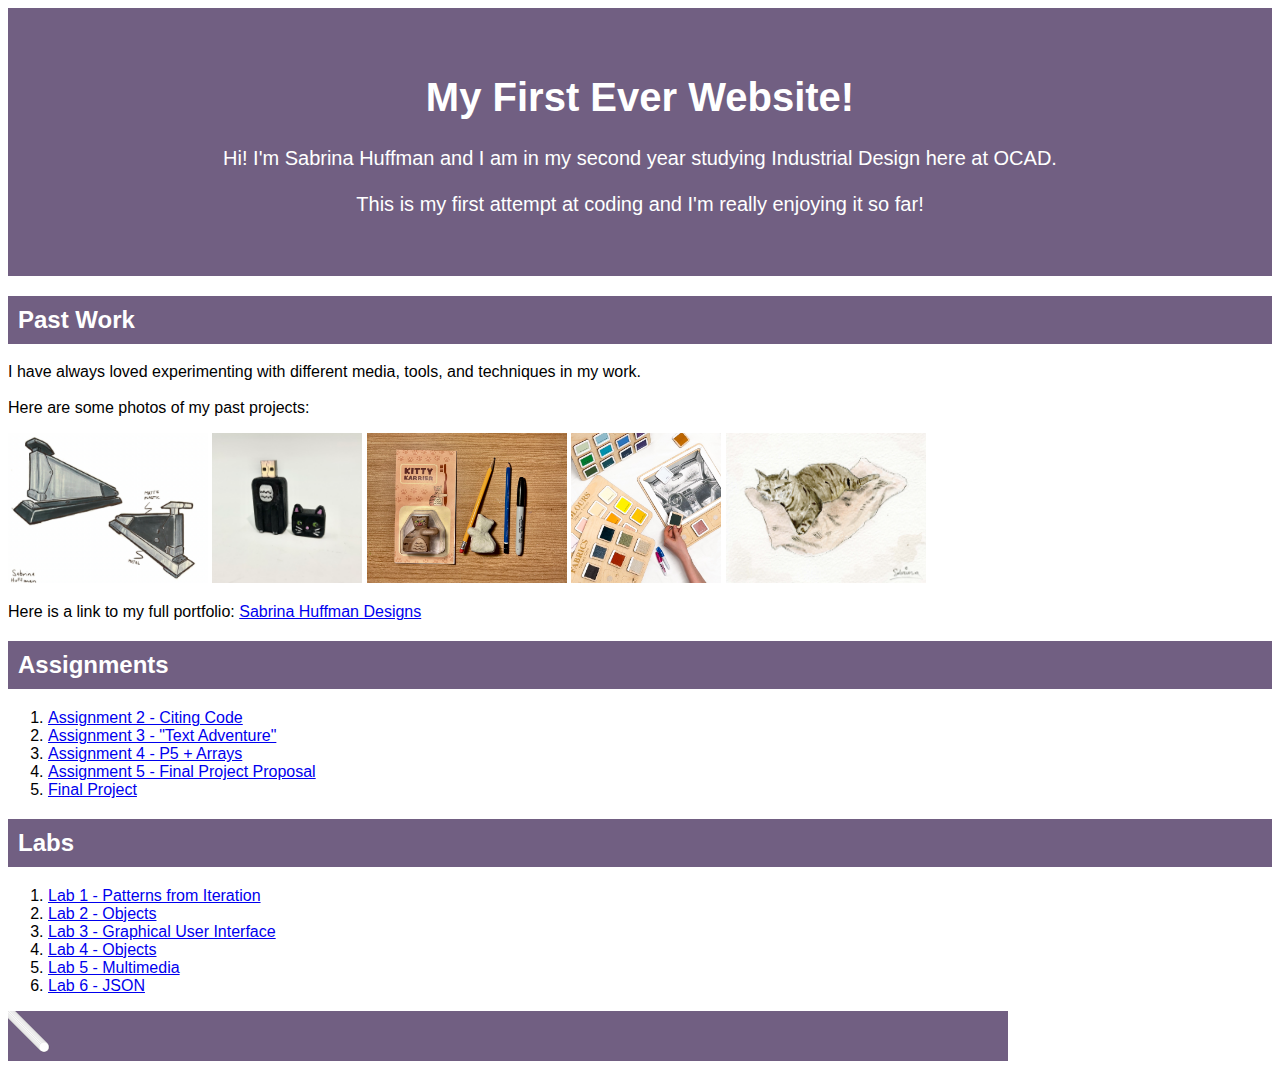
<file: index.html>
<!DOCTYPE html>
    <head>
        <meta charset="UTF-8">
        <link rel="stylesheet" href="style.css">
        <script src="p5.min.js"></script>
        <title> My First Website! </title>
    </head>
    <body>
        <div class="header">
        <h1> My First Ever Website! </h1>
        <p> Hi! I'm Sabrina Huffman and I am in my second year studying Industrial Design here at OCAD. 
            <br>
            <br>
            This is my first attempt at coding and I'm really enjoying it so far!
        </p>
        </div>
        <h2>Past Work</h2>
            <p> I have always loved experimenting with different media, tools, and techniques in my work.
                <br>
                <br>
                Here are some photos of my past projects:
            </p>
                <img src="Stapler Drawing.png" alt="Stapler Sketch" 
                width="200"
                height="150">

                <img src="Cat USB.jpg" alt="Cat USB"
                width="150"
                height="150">

                <img src="Kitty Karrier.jpg"
                width="200"
                height="150">

                <img src="Possibilities Palettes Activity Interaction.JPG" alt="Laser Cutting Assignment"
                width="150"
                height="150">

                <img src="Non-Dominant HAND.jpg" alt="Bo Cat sketch"
                width="200"
                height="150">

            <p> Here is a link to my full portfolio:  <a href="https://sabrinahdesigns.myportfolio.com/"> Sabrina Huffman Designs</a> </p>

        <h2> Assignments </h2>
            <ol>
                <li> <a href="citingcode.html">Assignment 2 - Citing Code</a></li>
                <li> <a href="textadventure.html">Assignment 3 - "Text Adventure"</a></li>
                <li> <a href="p5plusarrays.html">Assignment 4 - P5 + Arrays</a></li>
                <li> <a href="finalproposal.html">Assignment 5 - Final Project Proposal</a></li>
                <li> <a href="finalproject.html">Final Project</a> </li>
            </ol>

        <h2> Labs </h2>
            <ol>
                <li> <a href="lab1">Lab 1 - Patterns from Iteration</a> </li>
                <li> <a href="lab2">Lab 2 - Objects</a></li>
                <li> <a href="lab3.html">Lab 3 - Graphical User Interface</a></li>
                <li> <a href="lab4.html">Lab 4 - Objects</a></li>
                <li> <a href="lab5.html">Lab 5 - Multimedia </a></li>
                <li> <a href="lab6.html">Lab 6 - JSON </a></li>
            </ol> 
        <script src="sketch.js"></script>
    
    </body>
</html>
</file>
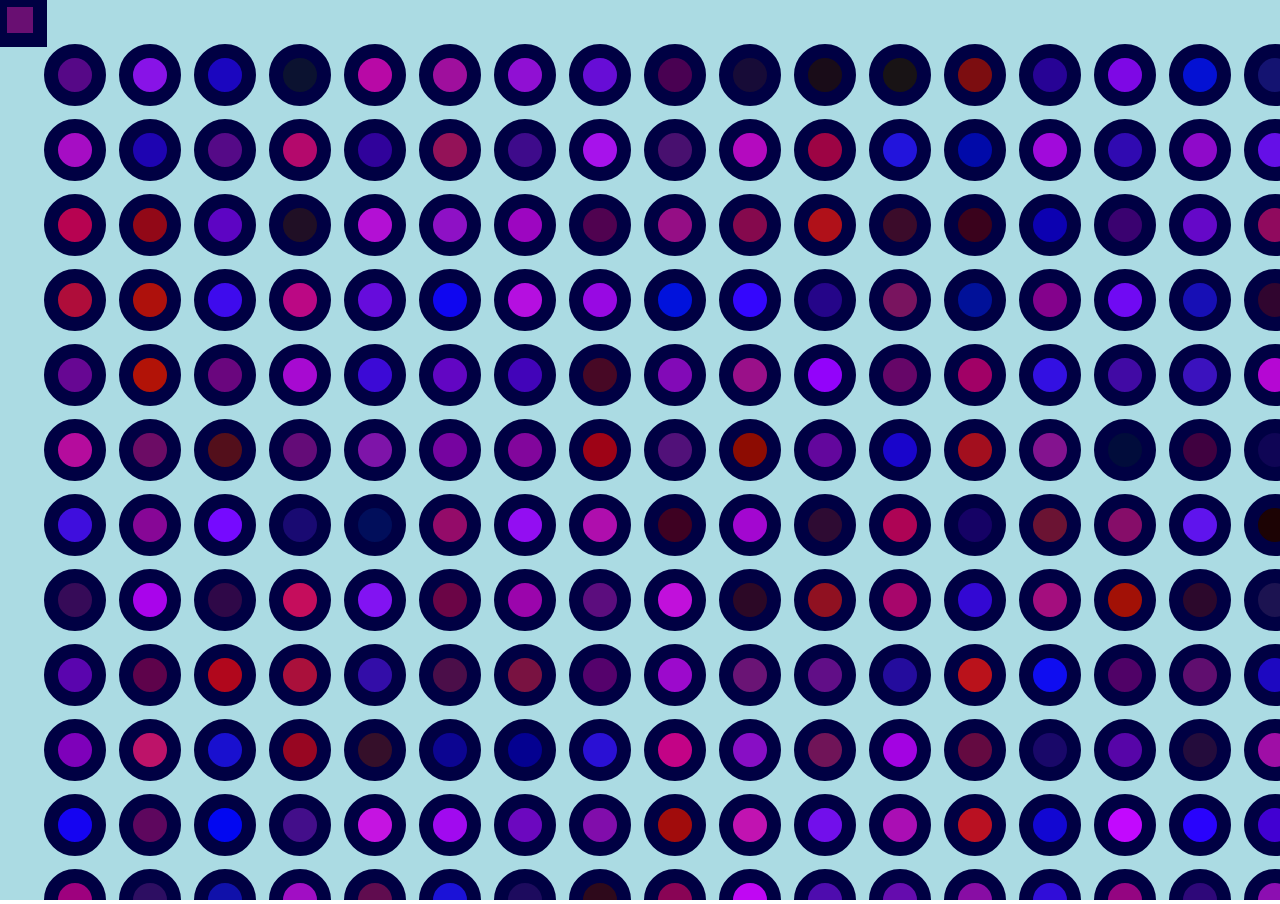
<file: lab1/index.html>
<!DOCTYPE html>
    <head>
        <meta charset="UTF-8">
        <title> Lab 1:  Patterns from Iteration </title>
        <link rel="stylesheet" href="style.css">
        <script src="p5.min.js"></script>
    </head>
    <body>
        <script src="sketch.js"></script>
    </body>
</html>
</file>
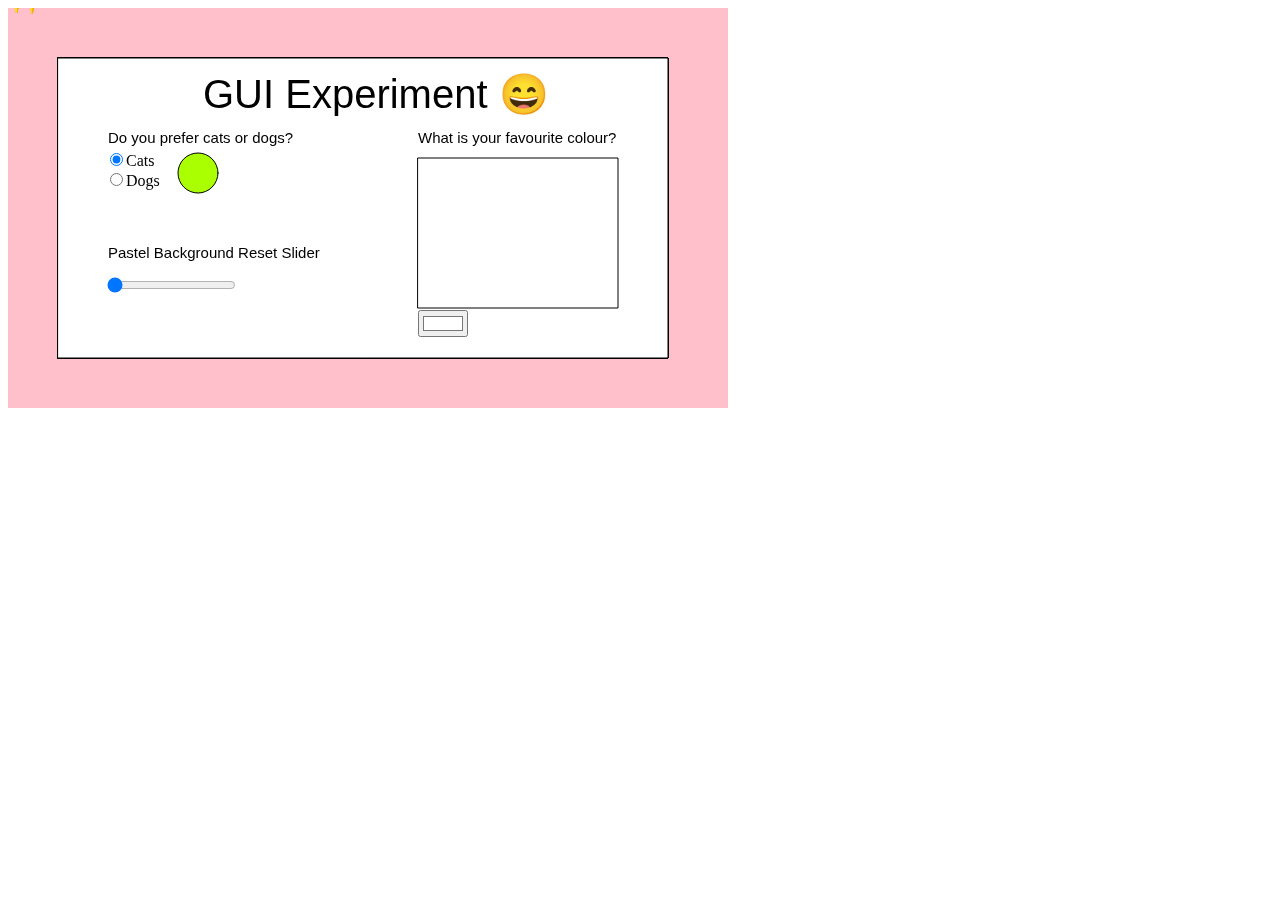
<file: lab3/index.html>
<!DOCTYPE html>
    <head>
        <meta charset="UTF-8">
        <script src="p5.min.js"> </script>
        <title>
            Lab 3: Graphical User Interface
        </title>
    </head>
    <body>
        <script src="sketch.js"></script>
    </body>
</html>
</file>
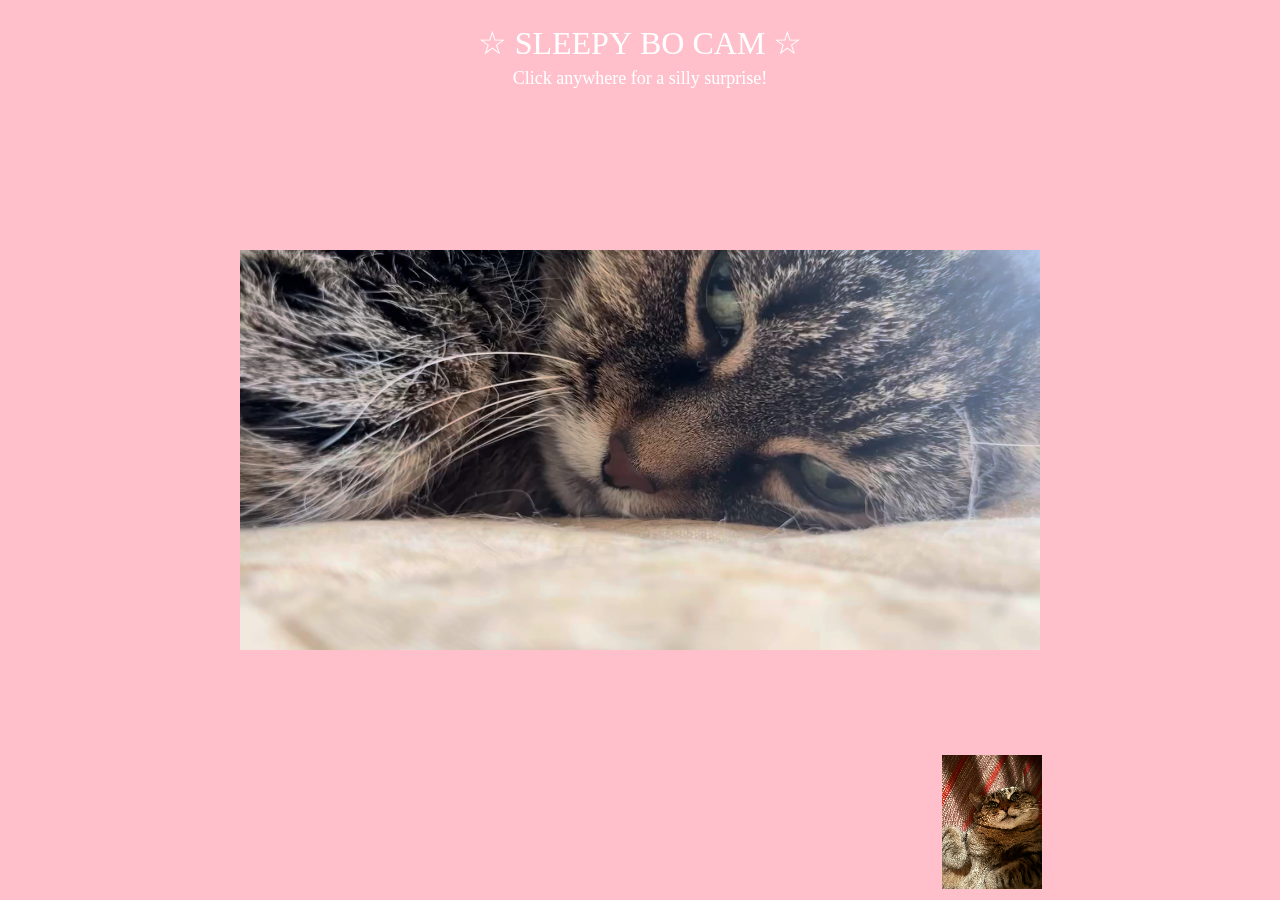
<file: lab4/index.html>
<!DOCTYPE html>
    <header>
        <meta charset="UTF-8">
        <title> Multi Media Lab </title>
        <script src="p5.min.js"></script>
    </header>
    <style>
        body {
            margin: 0;
            padding: 0;
        }
        
    </style>
</head>
<body>
    <script src="sketch.js"></script>
    
</body>
</html>
</file>
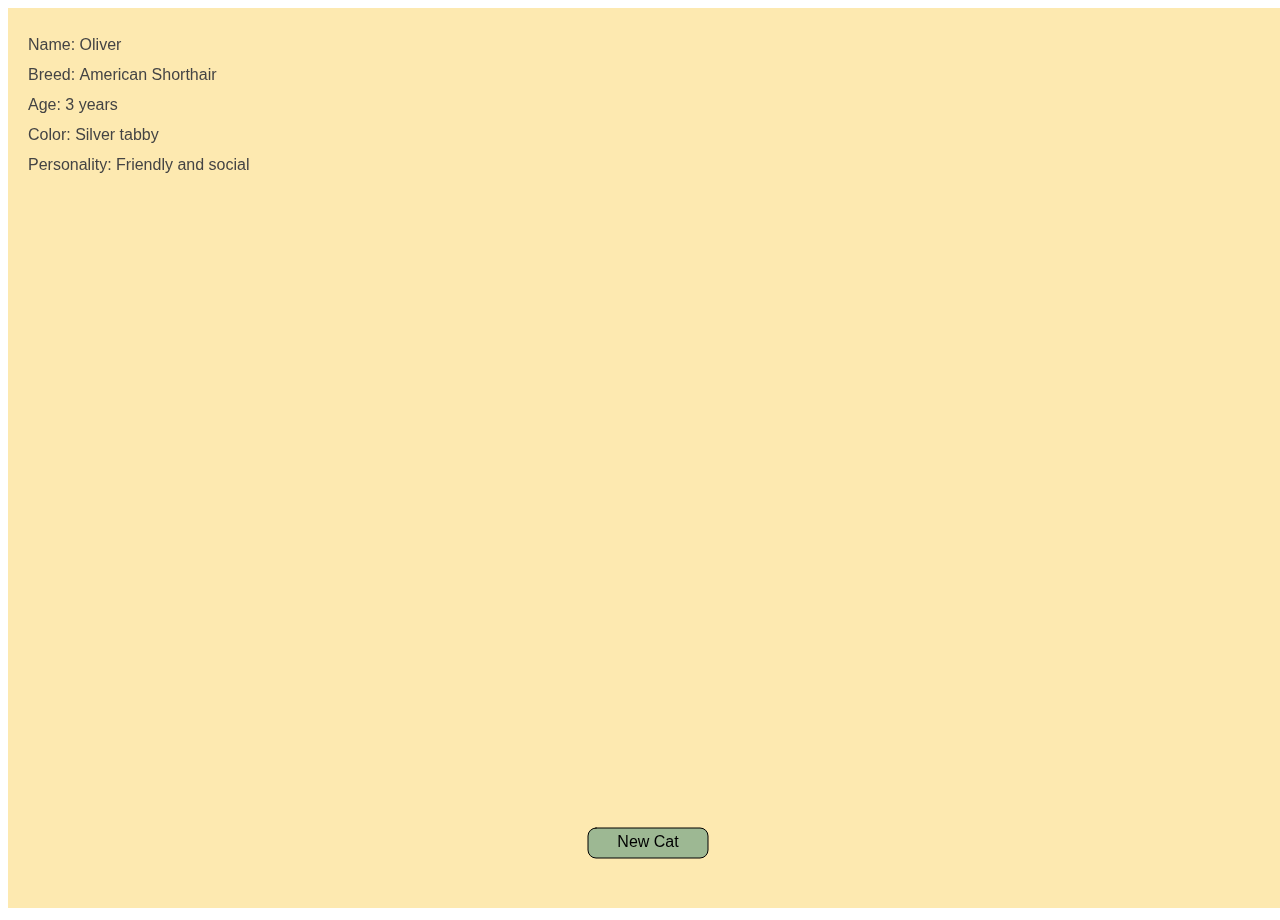
<file: lab5/index.html>
<!DOCTYPE html>
    <head>
        <meta charset="UTF-8">
        <title>Lab 5 - JSON Cat Profiles</title>
        <script src="p5.min.js"></script>
    </head>
    <body>
        <script src="sketch.js"></script>
    </body>
</html>
</file>
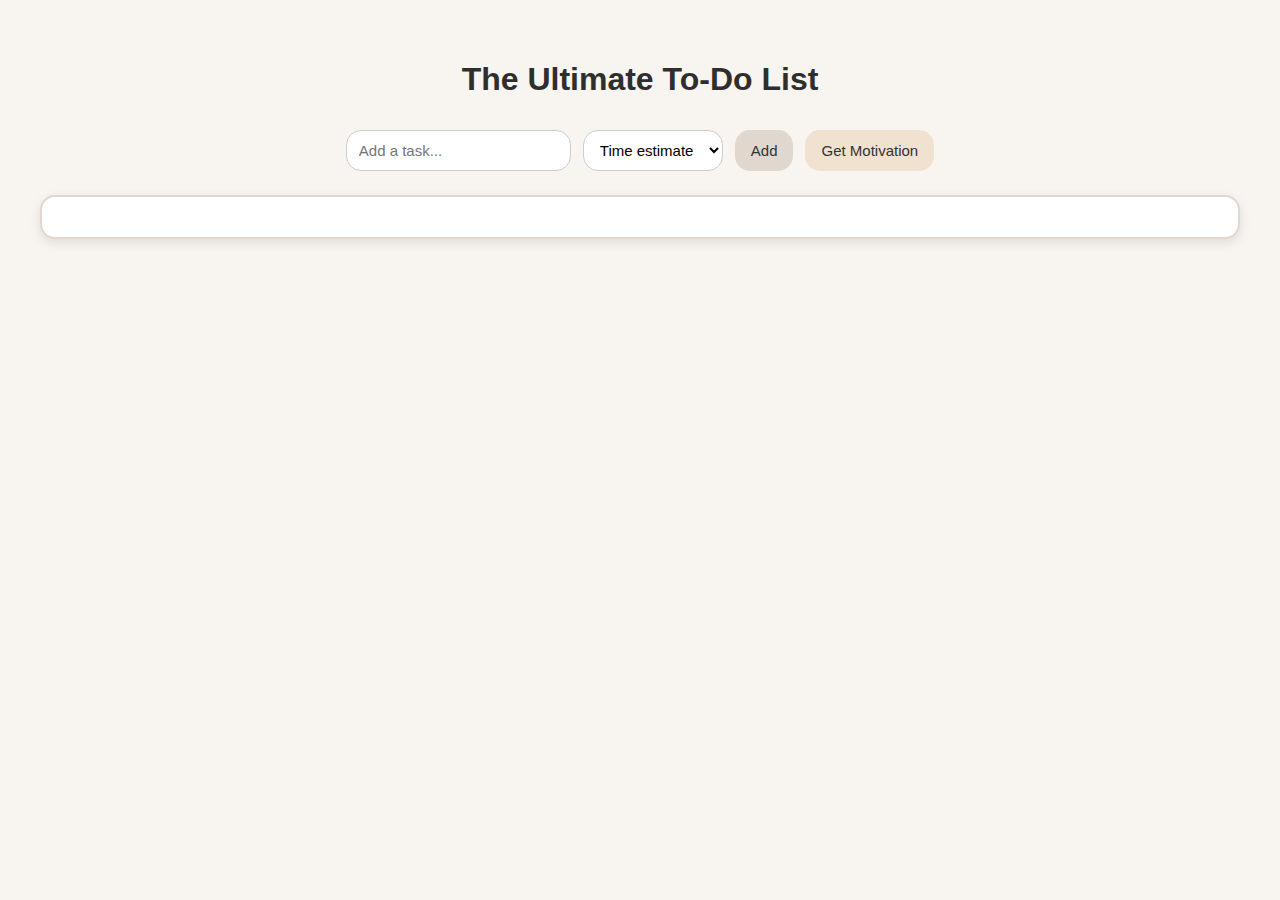
<file: textadventure/index.html>
<!DOCTYPE html>
    <header>
        <meta charset="UTF-8">
        <title> Text Adventure </title>
        <script src="p5.min.js"></script>
    </header>
    <style>
        body {
            margin: 0;
            padding: 0;
        }
    </style>
</head>
    <body>
        <script src="sketch.js"></script>  
    </body>
</html>
</file>
<file: style.css>
.header {
    padding: 40px;
    text-align: center;
    background-color: #715f82;
    color: white;
    font-size: 20px;
  }

body {
    font-family:"Helvetica" }

h2 {
  padding: 10px;
  background-color: #715f82;
  color: white;
}
</file>
<file: lab1/style.css>
* {
    border: 0px;
    margin: 0px;
}
</file>
